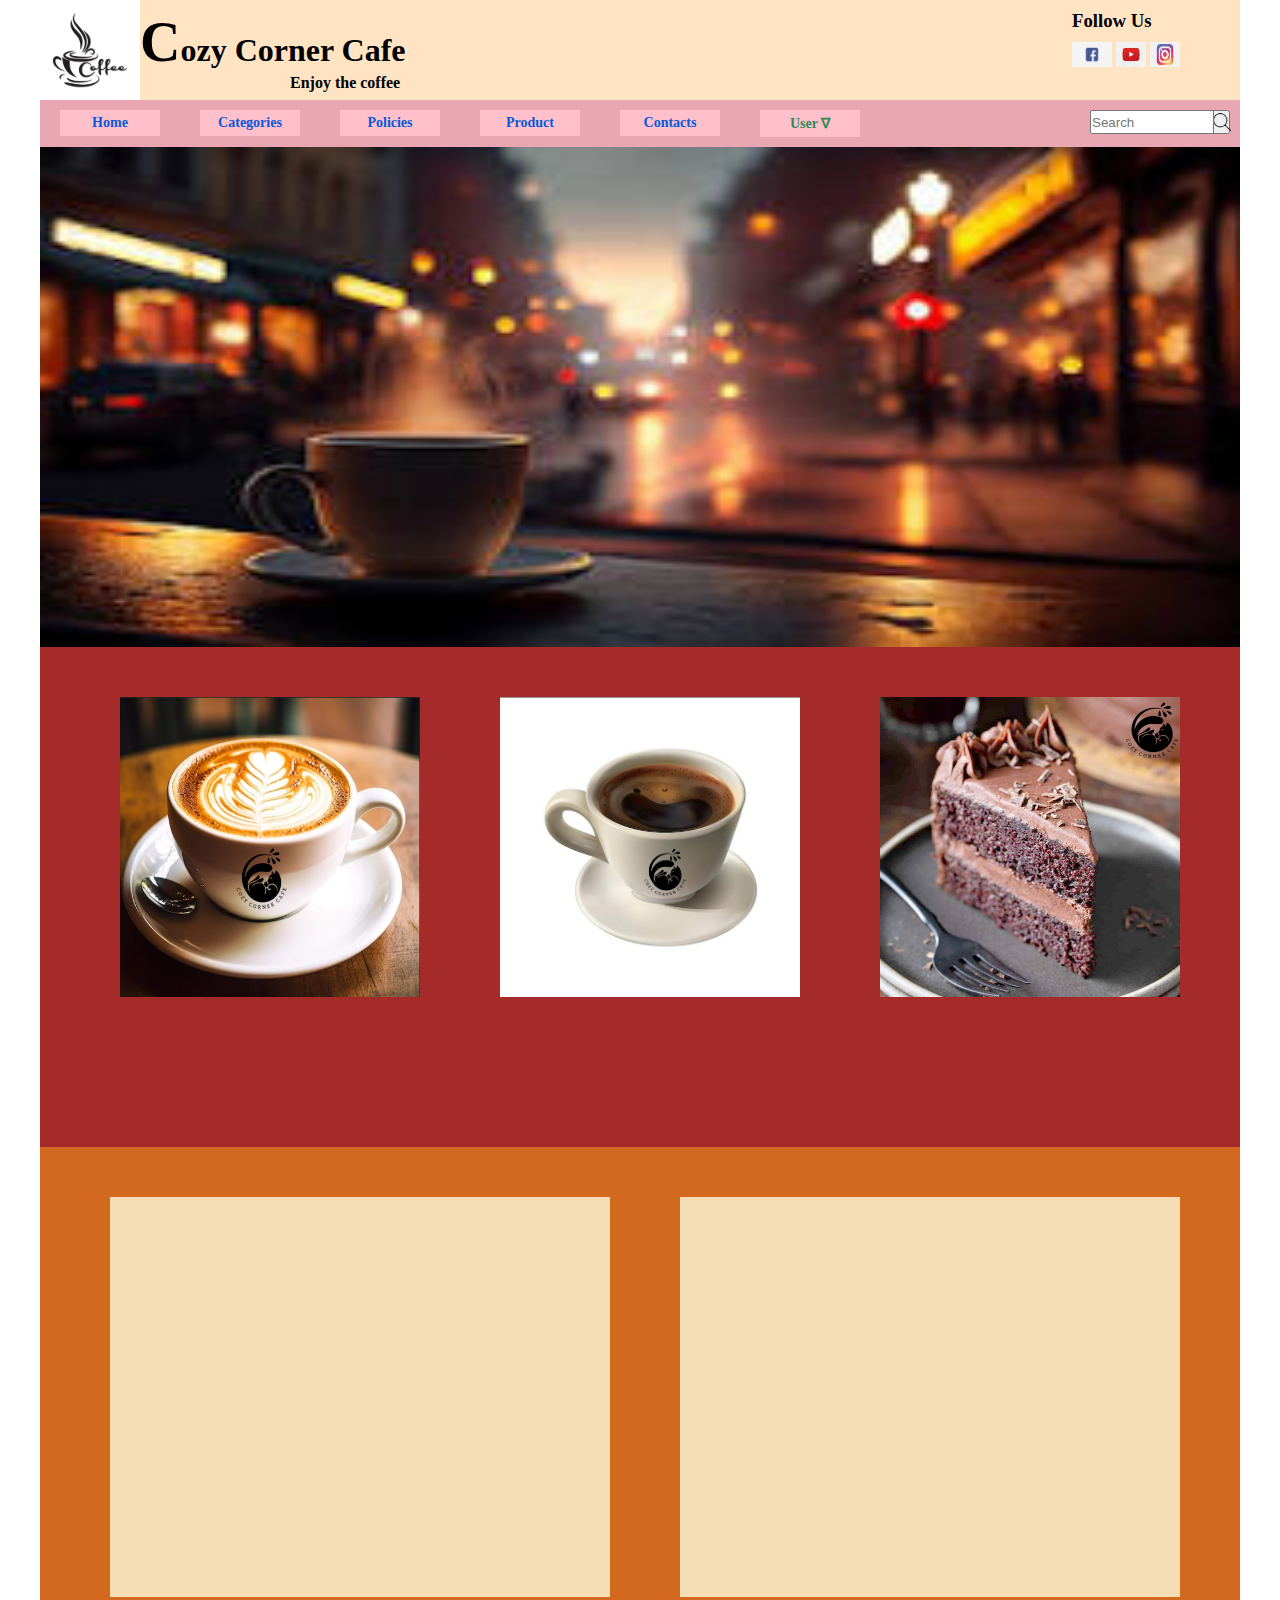
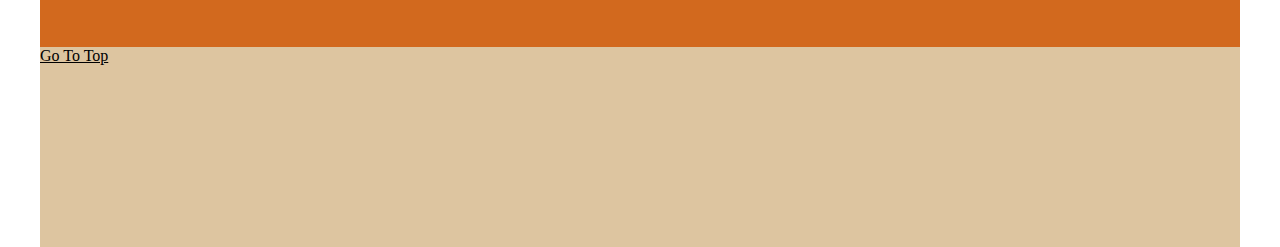
<file: index.html>
<!DOCTYPE html>
<html lang="en">
<head>
    <meta charset="UTF-8">
    <meta name="viewport" content="width=device-width, initial-scale=1.0">
    <title>WELCOME</title>
    <link href="style.css"rel="stylesheet">
</head>
<body>
    <div id="main">
        <div id="header">
            <!--<a href="#footer" style="color:black">Go To Bottom</a>-->
            <div id="logo">
               <img src="cofee_logo.jpg" alt="Logo" style="height:100px; width:100px;">
            </div>
            <div class="title">
                <h1>Cozy Corner Cafe</h1>
                <h4>Enjoy the coffee</h4>
            </div>
                
                <div class="social">
                    <div>
                    <h3>Follow Us</h3>
                    <a href="https://www.facebook.com/" target="blank"><img src="facebook.jpg" alt="facebook" style="height: 25px; width:40px;"></a>
                
                    <a href="https://www.youtube.com/" target="blank"><img src="youtube.png" alt="youtube" style="height:25px; width:30px;"></a>
                    
                
                    <a href="https://www.instagram.com/" target="blank"><img src="instagram.png" alt="instagram" style="height:25px; width:30px;"></a> 
                </div>
            </div>

            
        </div>
    
        <div id="nav">
            <ul>
                <!--Hyperlinks in html
                anchor tag
            href=>hyperlink reference>>used to link two pages
        href=>hyperlink reference
    i) relative URL
    ii)Absolute URL
    iii)In Page Link-->
                <li><a href="index.html">Home</a></li>
                <li><a href="#">Categories</a></li>
                <li><a href="#">Policies</a></li>
                <li><a href="#">Product</a></li>
                <li><a href="#">Contacts</a></li>
                <li><a href="">User &nabla;</a>
                    <ul>
                        <li><a href="register.html">Register</a></li>
                        <li><a href="#">Sign In</a></li>
                    </ul>
                </li>
            </ul>
            <div  id="search">
                <form >
                    <input type="text" name="search" placeholder="Search">
                </form>
                <button>
                    <img src="search.png" alt="search">
                </button>
            </div>
           
            
        
        </div>
        <div id="slider">
            <img src="wallpaper.jpeg" alt="wallpaper">
            
        </div>
        <div id="display">
            <div class="product">
                <img src="latte.png" alt="latte" style="height:300px;width:300px;">
            </div>
            <div class="product">
                <img src="expresso.png" alt="expresso" style="height:300px;width:300px;">
            </div>
            <div class="product">
                <img src="cake.png" alt="cake" style="height:300px;width:300px;">
            </div>
        </div>
        <div id="testimonial">
            <div class="review"></div>
            <div class="review"></div>
        </div>
        

        <div id="footer">
            <a href="#header" style="color:black">Go To Top</a>
        
    </div>
    <br>
    <!--<img src="americano.jpg" alt="amrricano image" style="height:300px; width:300px;">

    <audio controls>
        <source src="" type="audio/mp3">
    </audio>
    
    <iframe width="500" height="300"
    src=iframe width="1536" height="864" src="https://www.youtube.com/embed/iYWAhi-oIiA" title="Akash Khadka x Samir Shrestha - Timi Bhayera | Ruslan Studio" frameborder="0" allow="accelerometer; autoplay; clipboard-write; encrypted-media; gyroscope; picture-in-picture; web-share" allowfullscreen></iframe>">
</iframe>-->
</div>   
</body>
</html>
</file>
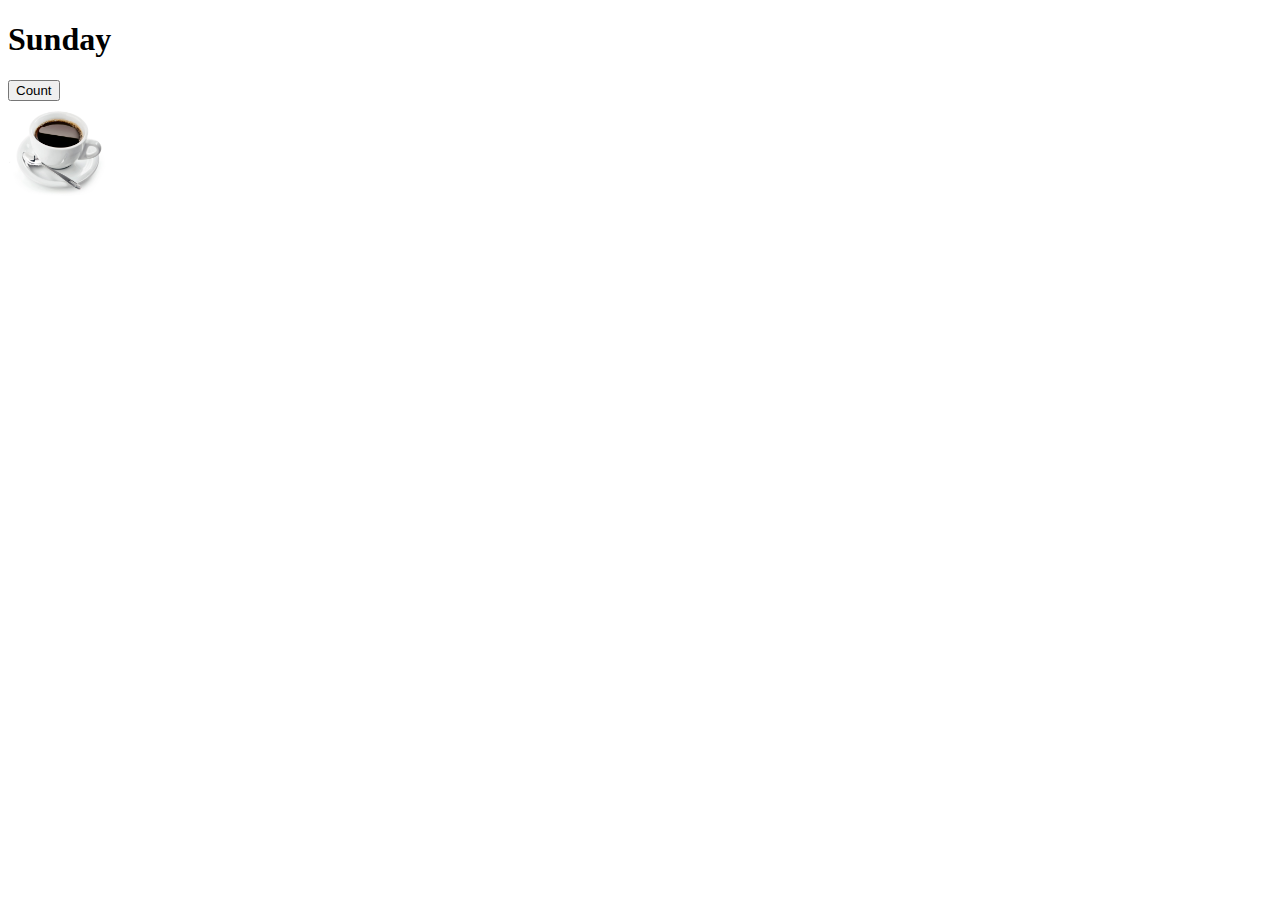
<file: java.html>
<!DOCTYPE html>
<html lang="en">
<head>
    <meta charset="UTF-8">
    <meta name="viewport" content="width=<device-width>, initial-scale=1.0">
    <title>Document</title>
</head>
<body>
    <h1>Sunday</h1>
    <input type="button" value="Count" onclick="addCounter()">
    

    <div id= "myDiv" onclick="changeDiv()"
    style="height:100px; width:100px; background: burlywood;">
    <img src="americano.jpg" alt="Img1" id="myImg"
    style="height:100px; width:100px;" 
    onmouseover="changeImg('large')" onmouseout="changeImg('small')">
    </div>

    <script>
       
        counter=0;
        //isImageLarge=false;
        days=['Sunday','Monday','Tuesday','Wednesday','Thursday','Friday','Saturday']

        function addCounter()
        {
            counter+=1;

            if(counter > 7)
                counter=1
            document.getElementsByTagName('h1')[0].innerHTML=days[counter-1];
        }

        function changeDiv()
        {
            document.getElementById('myDiv').style.background='green'
            document.getElementById('myDiv').style.height='200px';
            document.getElementById('myDiv').style.width='200px';
        }

        function changeImg(size)
        {
            if(size=='small'){
                document.getElementById('myImg').style.height='100px';
                document.getElementById('myImg').style.width='100px';
                //isImageLarge=false;

            }
            else{
                document.getElementById('myImg').style.height='200px';
                document.getElementById('myImg').style.width='200px';
                //isImageLarge=true;
            }
        }

    </script>
</body>
</html>
</file>
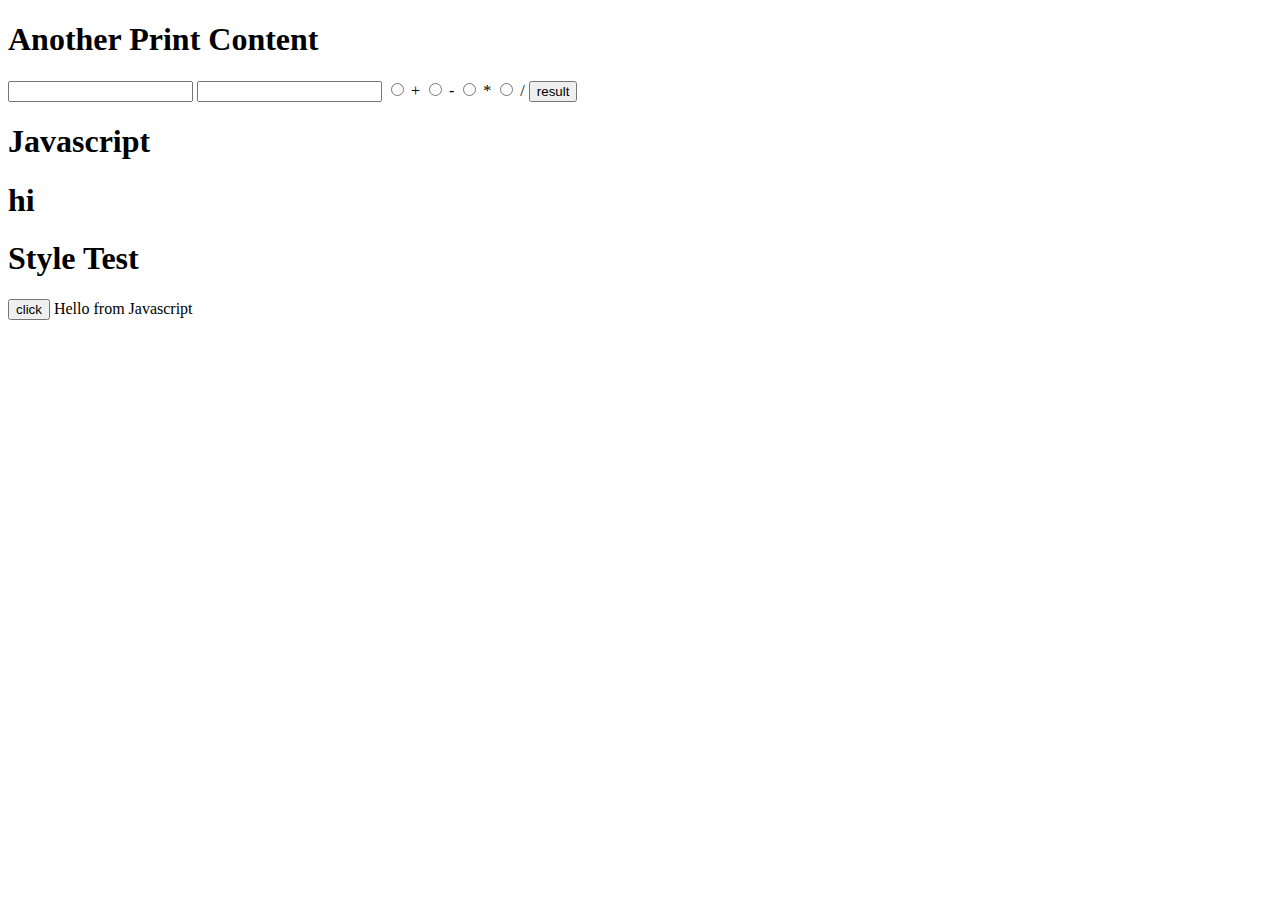
<file: javascript.html>
<!DOCTYPE html>
<html lang="en">
<head>
    <meta charset="UTF-8">
    <meta name="viewport" content="width=device-width, initial-scale=1.0">
    <title>Document</title>
</head>
<body>
    <h1 id="first">JavaScript</h1>
    <form action=""name="calc">
         <input type="number" id="num1">
         <input type="number" id="num2">

         <input type="radio" value="+" id="add" name="op">
         <label for="add">+</label>
         <input type="radio" value="-" id="sub" name="op">
         <label for="mul">-</label>
         <input type="radio" value="*" id="mul" name="op">
         <label for="add">*</label>
         <input type="radio" value="/" id="div" name="op">
         <label for="div">/</label>

         <input type="button" value="result" onclick="calculate()">
         

    </form>

    


    <!--Javascript can change content or structure of HTML document!-->
    <h1 id="first" onclick="this.innerHTML='Events<i> Content </i>'">Javascript</h1>
    
    <!--Javscript can change attribute!-->
    <h1 onclick="this.align='center'">Attribute Test</h1>

    <!--Javscript can change style-->
    <h1 onclick="this.style.color='red'">Style Test</h1>
    
    <input type="button" value="click" onclick="changefontsize()">

    <script>
        //print methods
        document.write("Hello from Javascript");
        //alert('Hello from Alert');
        document.getElementById("first").innerHTML="Another Print Content";
        console.log("This is Console print");

        /*
        events:
        Onclick,ondoubleclick,onmouseover,onmouseout,
        onkeyup,onkeydown,onchange
        onfocus,onselect,onload
        */

        //selectors
        document.getElementById("first");
        document.getElementsByTagName("h1")[2].innerHTML='hi';
        document.getElementsByClassName("class_name");
        document.getElementsByName("element_name");

        //functions in JavaScript
        function changefontsize()
        {
            heading = document.getElementsByTagName("h1");

            for(i=1;i<headings.length;i++)
            {
                headings[i].style.fontsize="12px";
            }
        }

        function showday()
        {
            let num=document.getElementsbyid
        }

        //selectors
        //events
        //manipulation

        /*dialogue boxes
        alert box,confirm box,prompt box
        */

        

        a= prompt("Enter 1st number");
        c= prompt("Enter + or - or * or /");
        b= prompt("Enter 2nd number");

        if(c==="+")
        {
            alert(a+b);
        }
        else if(c==="-")
        {
            alert(a-b);
        }
        else if(c==="*")
        {
            alert(a*b);
        }
        else if(c==="/")
        {
            alert(a/b);
        }
        else 
        {
            alert("INVALID INPUT");
        }

        //switch(c)

        




    </script>
    
</body>
</html>
</file>
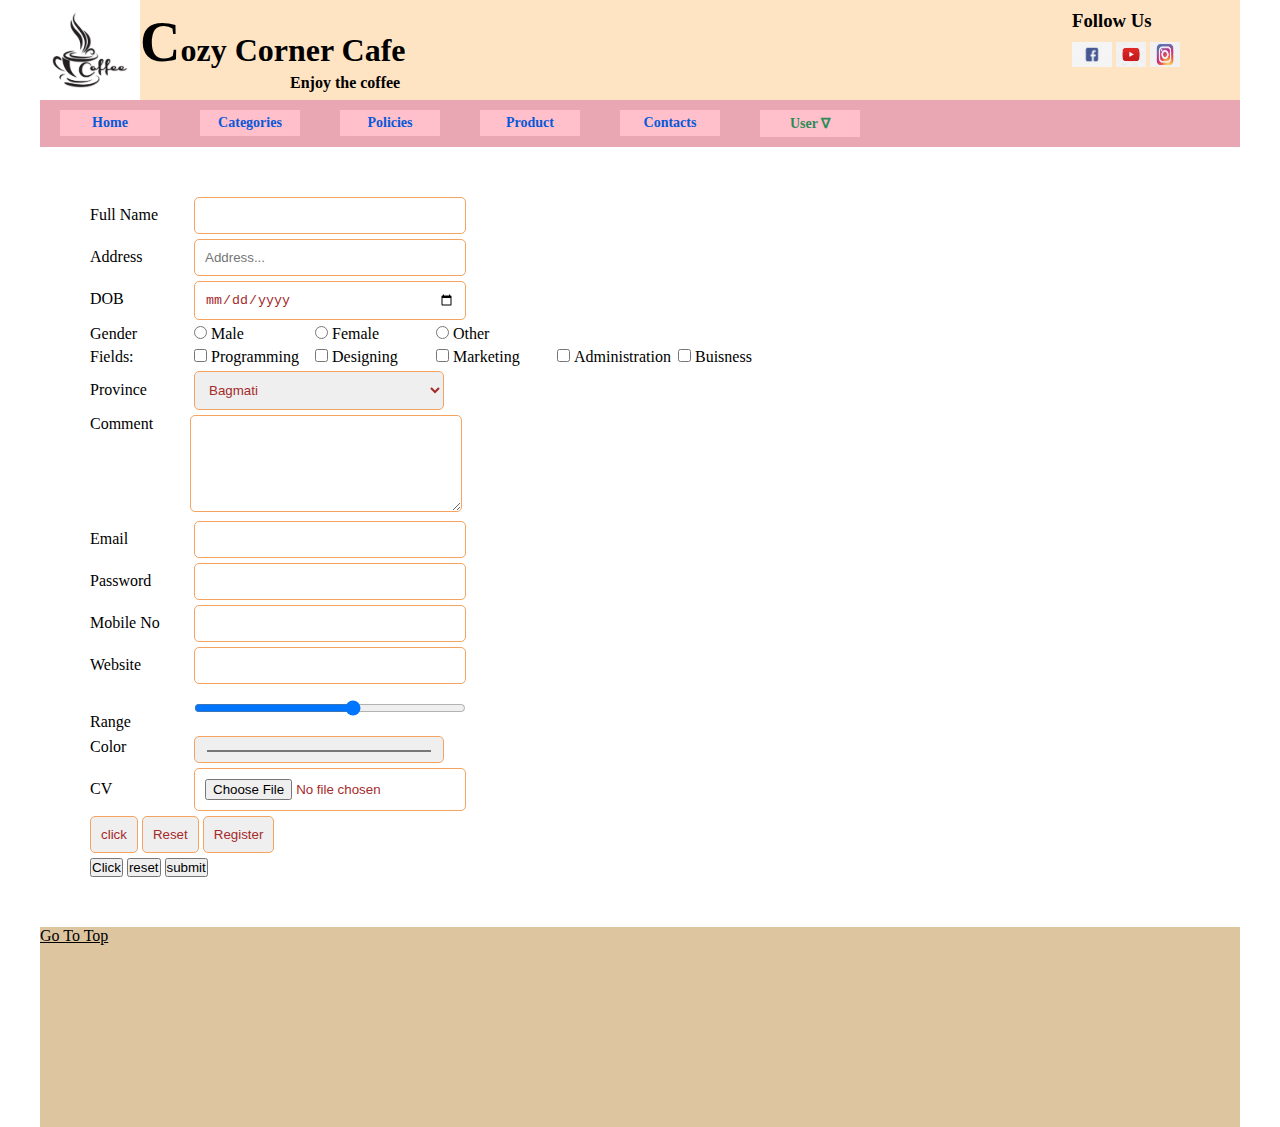
<file: register.html>
<!DOCTYPE html>
<html lang="en">
<head>
    <meta charset="UTF-8">
    <meta name="viewport" content="width=device-width, initial-scale=1.0">
    <title>WELCOME</title>
    <link href="style.css"rel="stylesheet">
</head>
<body>
    <div id="main">
        <div id="header">
            <!--<a href="#footer" style="color:black">Go To Bottom</a>-->
            <div id="logo">
               <img src="cofee_logo.jpg" alt="Logo" style="height:100px; width:100px;">
            </div>
            <div class="title">
                <h1>Cozy Corner Cafe</h1>
                <h4>Enjoy the coffee</h4>
            </div>
                
            <div class="social">
                    <div>
                    <h3>Follow Us</h3>
                    <a href="https://www.facebook.com/" target="blank"><img src="facebook.jpg" alt="facebook" style="height: 25px; width:40px;"></a>
                
                    <a href="https://www.youtube.com/" target="blank"><img src="youtube.png" alt="youtube" style="height:25px; width:30px;"></a>
                    
                
                    <a href="https://www.instagram.com/" target="blank"><img src="instagram.png" alt="instagram" style="height:25px; width:30px;"></a> 
                </div>
            </div>

        </div>
    
        <div id="nav">
            <ul>
                <!--Hyperlinks in html
                anchor tag
            href=>hyperlink reference>>used to link two pages
        href=>hyperlink reference
    i) relative URL
    ii)Absolute URL
    iii)In Page Link-->
                <li><a href="index.html">Home</a></li>
                <li><a href="#">Categories</a></li>
                <li><a href="#">Policies</a></li>
                <li><a href="#">Product</a></li>
                <li><a href="#">Contacts</a></li>
                <li><a href="">User &nabla;</a>
                    <ul>
                        <li><a href="register.html">Register</a></li>
                        <li><a href="#">Sign In</a></li>
                    </ul>
                </li>
            </ul>
        </div> 

        <div id="reg">
            <form method="get" action="save.php" 
            enctype="multipart/form-data">
                <div class="form-group">
                <label for="">Full Name</label>
                <input type="text"name="fullname" maxlength="5" required pattern="[a-zA-Z0-9\s]+">
            </div>

            <div class="form-group">
                <label for="">Address</label>
                <input type="text" name="Address"
                placeholder="Address...">
            </div>

            <div class="form-group">
                <label for="">DOB</label>
                <input type="date" name="DOB" min="1989-01-01" max="2004-01-01">
            </div>

            <div class="form-group">
                <label for="">Gender</label>
                <input type="radio" name="gender" value="Male" id="male">
                <label for="">Male</label>

                <input type="radio" name="gender" value="Female" id="female">
                <label for="">Female</label>

                <input type="radio" name="gender" value="Other" id="other">
                <label for="">Other</label>
            </div>



            <div class="form-group">
                <label for="">Fields:</label>
                <input type="checkbox" name="Fields[]" value="Programming">
                <label for="">Programming</label>
                <input type="checkbox" name="Fields[]" value="Designing">
                <label for="">Designing</label>
                <input type="checkbox" name="Fields[]" value="Marketing">
                <label for="">Marketing</label>
                <input type="checkbox" name="Fields[]" value="Administration">
                <label for="">Administration</label>
                <input type="checkbox" name="Fields[]" value="Buisness">
                <label for="">Buisness</label>
                  
            </div>

            <div class="form-group">
                <label for="">Province</label>
                <select name="province" id="">
                    <option value="">Select Province</option>
                    <option value="Madhesh">Madhesh</option>
                    <option value="Bagmati"selected>Bagmati</option>
                    <option value="Gandaki">Gandaki</option>
                    <option value="Lumbini">Lumbini</option>
                    <option value="Karnali">Karnali</option>
                    <option value="Sudur Paschim">Sudur Paschim</option>
                </select>
            </div>

            <div class="form-group">
                <label for=""class="cmt">Comment</label>
                <textarea name="comment" id="" cols="30" rows="5"></textarea>
            </div>

            <div class="form-group">
                <label for="">Email</label>
                <input type="email" name="email">
            </div>

            <div class="form-group">
                <label for="">Password</label>
                 <input type="password" name="pwd">
            </div>

            <div class="form-group">
                <label for="">Mobile No</label>
                <input type="Number" name="mobile no" min="0" max="10">
            </div>

            <div class="form-group">
                <label for="">Website</label>
                <input type="url" name="website">
            </div>

            <div class="form-group">
                <label for="">Range</label>
                <input type="range" name="range" min="05" max="10">
            </div>

            <div class="form-group">
                <label for="">Color</label>
                <input type="Color" name="color">
            </div>

            <div class="form-group">
                <label for="">CV</label>
                <input type="file" name="cv">
            </div>

            <div class="form-group">
                <input type="button" value="click">
                <input type="reset">
                <input type="submit" value="Register">
            </div>

            <div class="form-group">
                <button type="button">Click</button>
                <button type="reset">reset</button>
                <button type="submit">submit</button>
            </div>





        </form>
    </div>

        <div id="footer">
            <a href="#header" style="color:black">Go To Top</a>
        </div>
    </div> 
</body>
</html>
</file>
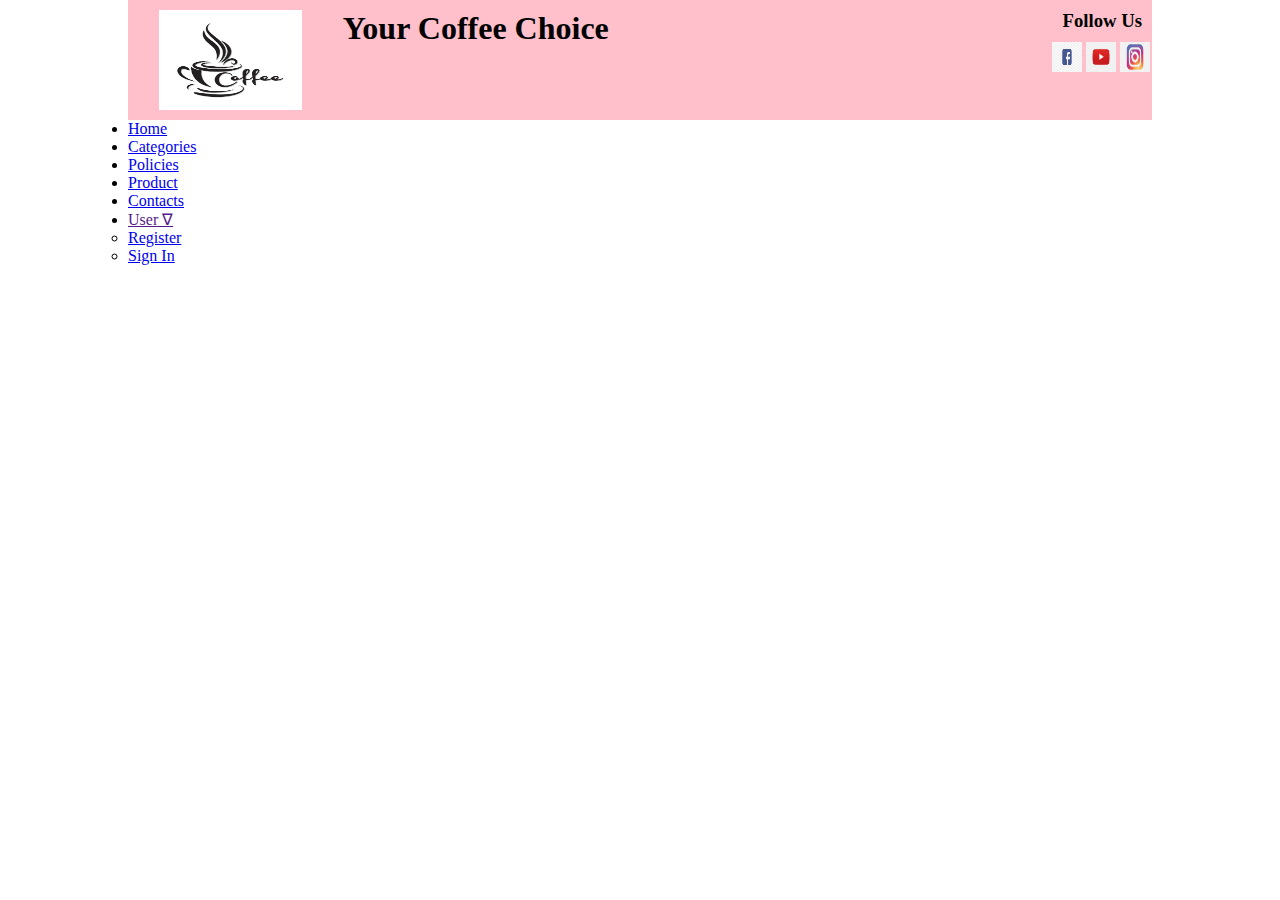
<file: responsive.html>
<!DOCTYPE html>
<html lang="en">
<head>
    <meta charset="UTF-8">
    <meta name="viewport" content="width=device-width, initial-scale=1.0">
    <title>Responsive</title>
    <link rel="stylesheet" href="responsive_style.css">
</head>
<body>
    <div id="main">
        <header>
            <div class="logo">
                <img src="cofee_logo.jpg" alt="coffee logo">
            </div>
            <div class="title">
                <h1>Your Coffee Choice</h1>
            </div>
            <div class="social">
                <div>
                <h3>Follow Us</h3>
                    <a href="https://www.facebook.com/" target="blank"><img src="facebook.jpg" alt="facebook"></a>
                
                    <a href="https://www.youtube.com/" target="blank"><img src="youtube.png" alt="youtube"></a>
                    
                
                    <a href="https://www.instagram.com/" target="blank"><img src="instagram.png" alt="instagram" ></a> 
                </div>
            </div>
        </header>
        <nav>
            <ul>
                <li><a href="#">Home</a></li>
                <li><a href="#">Categories</a></li>
                <li><a href="#">Policies</a></li>
                <li><a href="#">Product</a></li>
                <li><a href="#">Contacts</a></li>
                <li><a href="">User &nabla;</a>
                    <ul>
                        <li><a href="#">Register</a></li>
                        <li><a href="#">Sign In</a></li>
                    </ul>
                    
                </li>
            </ul>
        </nav>
        <section id="slider"></section>
        <section id="display"></section>
        <section id="testimonal"></section>
        <article></article>
        <aside></aside>
        <footer></footer>
    </div>
    
</body>
</html>
</file>
<file: style.css>
/*
Selectors: 
1.Tag:h1{}
2.ID:#id_name{}
3.Class:class_name{}
4.Descendant:div p{} / #div_id ul li{} 
5.Child:div > p{}
6.Universal:*{}
7.Pseudo
  i) Element:first-letter{} / ::first-line{} 
                              ::before{} / ::after{}
  ii)Class: a:hover{}
8.Attribute: input[type="text"]{} / a[href="url"]{}
9.Multiple Element Selector:div_class,p,ul{}

*/
*
{
    margin:0;
    padding:0;
}
#main
{
    width:1200px;
    margin:0 auto;
}

#header
{
    height:100px;
    width:1200px;
    background-color: bisque;
    float:left;
    display:flex;
}

.logo
{
    height:100px;
    width:150px;
    background-color: blueviolet;
      
}

.logo img
{
    height:200px;
    width:200px;

}
.title
{
    height:100px;
    width:550px;
    float:left;
   
}

.title h1
{
    margin-top:10px;
}

.title h1::first-letter
{
    color:black;
    font-size:56px;
    font-family: serif;
}

/*.title h1::after
{
    content:url;
}

/*.title h1::after
{
    content:"test";
}*/


.title h4
{
    text-indent:150px;
}

.social
{
    height:100px;
    width:500px;
    float:left;
    display:flex;
    justify-content:end;
    
}

.social div
{
    margin-right:10px;
}

.social h3
{
    margin:10px 0;
    
}

.social a
{
    text-decoration:none;
    
}

#nav
{
    /*height:100px;*/
    width:1200px;
    background-color:rgb(232, 167, 178);
    float:left;
}

#search
{
    width:140px;
    height:20px;
    float:right;
    margin-top:10px;
    margin-right:10px;
}

#search form
{
    width:120px;
    height:20px;
    display:inline-block;
}

#search form input
 {
    width:120px;
    height:20px;
    display:inline-block;
    
    
}

#search button 
{
    height:24px;
    width:20px; 
    float:right;
}

#search button img
{
    height:20px;
    width:20px; 
}

#nav  ul li
{
    float:left;
    margin:10px 20px;
    list-style-type:none;

}

#nav ul li a
{
    text-decoration:none;
    color:#ffffff;
    font-weight:bold;
    font-size:14px; 
    background-color:pink;
    width:100px;
    display:inline-block;
    text-align:center;
    padding-top:5px;
    padding-bottom:5px;
}

#nav ul li ul li
{
    float:none;
    background-color:rgb(241, 169, 241);
    margin:0;
    padding:5px 10px;
    border-bottom: 1px dotted silver;
}

#nav ul li ul
{
    display:none;
}

#nav ul li:hover ul
{
    display:block;

}

#nav ul li a
{
    text-decoration:none;
    color:#ffffff;
}

#nav a:link
{
    color:rgb(8, 88, 217);
}

#nav a:active
{
    color:red;
}

#nav a:visited
{
    color:seagreen;
}

#slider
{
    height:500px;
    width:1200px;
    background-color:peru;
    float:left;

}

#slider img
{
    height:500px;
    width:1200px; 
}

#slider h1
{
    position:absolute;
    top:100px;
    left:0;
}
#display
{
    height:500px;
    width:1200px;
    background-color: brown;
    float:left;
}


.product
{
    height:300px;
    width:300px;
    margin-top:50px;
    margin-left:80px;
    background-color:beige ;
    float:left;

}


#testimonial
{
    height:500px;
    width:1200px;
    background-color:chocolate;
    float:left;
}

.review
{
    height:400px;
    width:500px;
    margin-top:50px;
    margin-left:70px;
    background-color:wheat ;
    float:left;

}

#footer
{
    height:200px;
    width:1200px;
    background-color:rgb(221, 197, 160);
    float:left;
}

/*registration page*/
#reg
{
    float:left;
}

#reg form
{
    margin: 50px;
}


#reg form .form-group
{
    margin:5px 0;
}

#reg form .form-group label
{
    width:100px;
    display:inline-block;
}

label.cmt
{
    float:left;
}

#reg form .form-group input,
#reg form .form-group select,
#reg form .form-group textarea
{
    width:250px;
    /*height:25px;*/
    color: brown;
    border:1px solid sandybrown;
    border-radius:5px;
    padding:10px;
}

#reg form .form-group input[type="radio"],
#reg form .form-group input[type="checkbox"],
#reg form .form-group input[type="button"],
#reg form .form-group input[type="reset"],
#reg form .form-group input[type="submit"]
{
    width:auto;
}
</file>
<file: responsive_style.css>
*
{
    margin:0;
    padding:0;
}
#main
{
    width:80%;
    margin:0 auto;
}

header
{
    /* height:100px; */
    width:100%;
    background-color: pink;
    display:flex;
}

.logo
{
    width:20%;
    /* height:100px; */
}
.logo img
{
    display:block;
    width:70%;
    margin:10px auto;
    height:100px;
}

.title
{
    width:40%;
    height:100px;
}

.title h1
{
    margin:10px;
}

.title h4
{
    text-align:right;
    margin-right:30%;
}
.social
{
    width:40%;
    height:100px;
    display:flex;
    justify-content:end;
}


.social h3
{
    margin:10px;
}
.social a
{
    text-decoration:none;
}
.social img
{
    height:30px;
    width:30px;
}
@media screen and (MAX-WIDTH:768px)
{
    header
    {display:block;
    }
    .logo
    {
        width:30%;
        float:left;
    }
    .title
    {
        width:70%;
        float:left;
    }
    .social
    {width:100%;float:left;}
}
        

@media screen and (MAX-WIDTH:576px)
{
    .logo
    {
        width:100%;   
    }
    .title
    {
        width:100%;
    }
    .social
    {
        width:100%;
    }
}
</file>
